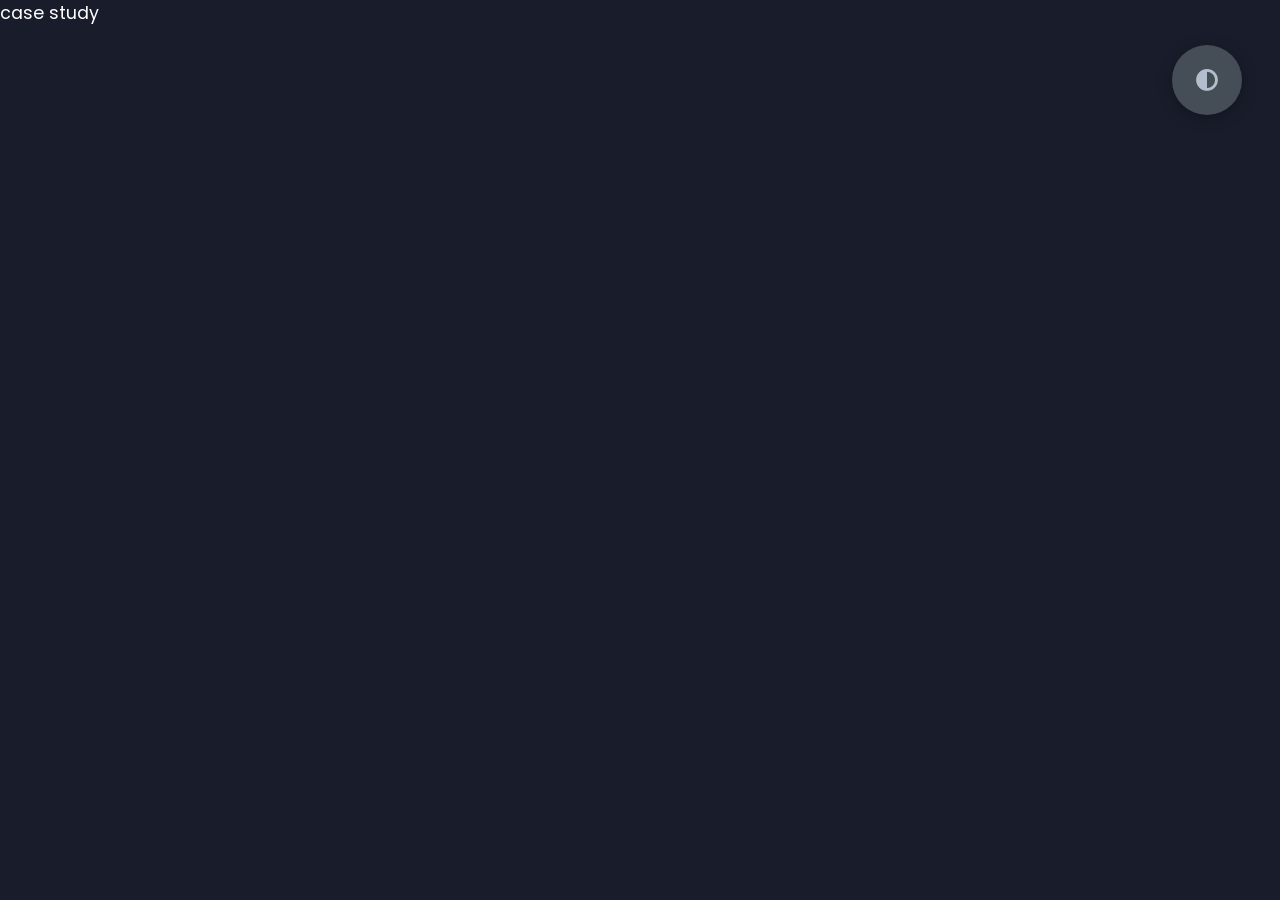
<file: pfehub.html>
<!DOCTYPE html>
<html lang="en">
<head>
    <meta charset="UTF-8">
    <meta http-equiv="X-UA-Compatible" content="IE=edge">
    <meta name="viewport" content="width=device-width, initial-scale=1.0">
    <title>Aymen Mohsni</title>
    <link rel="stylesheet" href="styles/styles.css">
    <link rel="preconnect" href="https://fonts.googleapis.com">
    <link rel="preconnect" href="https://fonts.gstatic.com" crossorigin>
    <link rel="stylesheet" href="https://cdnjs.cloudflare.com/ajax/libs/font-awesome/5.15.4/css/all.min.css" integrity="sha512-1ycn6IcaQQ40/MKBW2W4Rhis/DbILU74C1vSrLJxCq57o941Ym01SwNsOMqvEBFlcgUa6xLiPY/NS5R+E6ztJQ==" crossorigin="anonymous" referrerpolicy="no-referrer" />
    <link href="https://fonts.googleapis.com/css2?family=Poppins:wght@400;500;600;700;800&display=swap" rel="stylesheet">
    <link rel="shortcut icon" href="img/Aymen Mohsni_black background.png" type="image/x-icon">
</head>

case study

<div class="theme-btn">
    <i class="fas fa-adjust"></i>
</div>
<script src="app.js"></script>
</body>
</html>
</file>
<file: styles/styles.css>
* {
  margin: 0;
  padding: 0;
  box-sizing: border-box;
  list-style: none;
}

:root {
  --color-primary: #191d2b;
  /* --color-secondary: #27AE60; */
  --color-secondary: #0099ff;
  --color-white: #FFFFFF;
  --color-black: #000;
  --color-grey0: #f8f8f8;
  --color-grey-1: #dbe1e8;
  --color-grey-2: #b2becd;
  --color-grey-3: #6c7983;
  --color-grey-4: #454e56;
  --color-grey-5: #2a2e35;
  --color-grey-6: #12181b;
  --br-sm-2: 14px;
  --box-shadow-1: 0 3px 15px rgba(0,0,0,.3);
}

.light-mode {
  --color-primary: #FFFFFF;
  --color-secondary: #F56692;
  --color-white: #454e56;
  --color-black: #000;
  --color-grey0: #f8f8f8;
  --color-grey-1: #6c7983;
  --color-grey-2: #6c7983;
  --color-grey-3: #6c7983;
  --color-grey-4: #454e56;
  --color-grey-5: #f8f8f8;
  --color-grey-6: #12181b;
}

body {
  background-color: var(--color-primary);
  font-family: "Poppins", sans-serif;
  font-size: 1.1rem;
  color: var(--color-white);
  transition: all 0.4s ease-in-out;
}

a {
  display: inline-block;
  text-decoration: none;
  color: inherit;
  font-family: inherit;
}

header {
  min-height: 100vh;
  color: var(--color-white);
  overflow: hidden;
  padding: 0 !important;
}

section {
  min-height: 100vh;
  width: 100%;
  position: absolute;
  left: 0;
  top: 0;
  padding: 3rem 18rem;
}

.container {
  display: none;
  transform: translateY(-100%) scale(0);
  transition: all 0.4s ease-in-out;
  background-color: var(--color-primary);
}

.active {
  display: block;
  animation: appear 1s ease-in-out;
  transform: translateY(0) scaleY(1);
}
@keyframes appear {
  0% {
    transform: translateY(-100%) scaleY(0);
  }
  100% {
    transform: translateY(0) scaleY(1);
  }
}

.controls {
  position: fixed;
  z-index: 10;
  top: 50%;
  right: 3%;
  display: flex;
  flex-direction: column;
  align-items: center;
  justify-content: center;
  transform: translateY(-50%);
}
.controls .control {
  padding: 1rem;
  cursor: pointer;
  background-color: var(--color-grey-4);
  width: 55px;
  height: 55px;
  border-radius: 50%;
  display: flex;
  justify-content: center;
  align-items: center;
  margin: 0.7rem 0;
  box-shadow: var(--box-shadow-1);
}
.controls .control i {
  font-size: 1.2rem;
  color: var(--color-grey-2);
  pointer-events: none;
}
.controls .active-btn {
  background-color: var(--color-secondary);
  transition: all 0.4s ease-in-out;
}
.controls .active-btn i {
  color: var(--color-white);
}

.theme-btn {
  top: 5%;
  right: 3%;
  width: 70px;
  height: 70px;
  border-radius: 50%;
  background-color: var(--color-grey-4);
  cursor: pointer;
  position: fixed;
  display: flex;
  justify-content: center;
  align-items: center;
  box-shadow: 0 3px 15px rgba(0, 0, 0, 0.3);
  transition: all 0.1s ease-in-out;
}
.theme-btn:active {
  transform: translateY(-3px);
}
.theme-btn i {
  font-size: 1.4rem;
  color: var(--color-grey-2);
  pointer-events: none;
}

/*Header-content*/
.header-content {
  display: grid;
  grid-template-columns: repeat(2, 1fr);
  min-height: 100vh;
}
.header-content .left-header {
  display: flex;
  align-items: center;
  position: relative;
}
.header-content .left-header .h-shape {
  transition: all 0.4s ease-in-out;
  width: 65%;
  height: 100%;
  background-color: var(--color-secondary);
  position: absolute;
  left: 0;
  top: 0;
  z-index: -1;
  clip-path: polygon(0 0, 46% 0, 79% 100%, 0% 100%);
}
.header-content .left-header .image {
  border-radius: var(--br-sm-2);
  height: 90%;
  width: 68%;
  margin-left: 4rem;
  background-color: var(--color-black);
  transition: all 0.4s ease-in-out;
}
.header-content .left-header .image img {
  width: 100%;
  height: 100%;
  object-fit: cover;
  transition: all 0.4s ease-in-out;
  filter: grayscale(100%);
}
.header-content .left-header .image img:hover {
  filter: grayscale(0);
}
.header-content .right-header {
  display: flex;
  flex-direction: column;
  justify-content: center;
  padding-right: 18rem;
}
.header-content .right-header .name {
  font-size: 3rem;
}
.header-content .right-header .name span {
  color: var(--color-secondary);
}
.header-content .right-header p {
  margin: 1.5rem 0;
  line-height: 2rem;
}

/*About*/
.about-container {
  display: grid;
  grid-template-columns: repeat(2, 1fr);
  padding-top: 3.5rem;
  padding-bottom: 5rem;
}
.about-container .right-about {
  display: grid;
  grid-template-columns: repeat(2, 1fr);
  grid-gap: 2rem;
}
.about-container .right-about .about-item {
  border: 1px solid var(--color-grey-5);
  border-radius: 5px;
  transition: all 0.4s ease-in-out;
  box-shadow: 1px 2px 15px rgba(0, 0, 0, 0.1);
}
.about-container .right-about .about-item:hover {
  cursor: default;
  transform: translateY(-5px);
  border: 1px solid var(--color-secondary);
  box-shadow: 1px 4px 15px rgba(0, 0, 0, 0.32);
}
.about-container .right-about .about-item .abt-text {
  padding: 1.5rem;
  display: flex;
  flex-direction: column;
}
.about-container .right-about .about-item .abt-text .large-text {
  font-size: 3rem;
  font-weight: 700;
  color: var(--color-secondary);
}
.about-container .right-about .about-item .abt-text .small-text {
  padding-left: 3rem;
  position: relative;
  text-transform: uppercase;
  font-size: 1.2rem;
  color: var(--color-grey-1);
  letter-spacing: 2px;
}
.about-container .right-about .about-item .abt-text .small-text::before {
  content: "";
  position: absolute;
  left: 0;
  top: 15px;
  width: 2rem;
  height: 2px;
  background-color: var(--color-grey-5);
}
.about-container .left-about {
  padding-right: 5rem;
}
.about-container .left-about p {
  line-height: 2rem;
  padding: 1rem;
  color: var(--color-grey-1);
}
.about-container .left-about h4 {
  font-size: 2rem;
  text-transform: uppercase;
}

.about-stats {
  padding-bottom: 4rem;
}
.about-stats .progress-bars {
  display: grid;
  grid-template-columns: repeat(2, 1fr);
  grid-gap: 2rem;
}
.about-stats .progress-bars .progress-bar {
  display: flex;
  flex-direction: column;
}
.about-stats .progress-bars .progress-bar .prog-title {
  text-transform: uppercase;
  font-weight: 500;
}
.about-stats .progress-bars .progress-bar .progress-con {
  display: flex;
  align-items: center;
}
.about-stats .progress-bars .progress-bar .progress-con .prog-text {
  color: var(--color-grey-2);
}
.about-stats .progress-bars .progress-bar .progress-con .progress {
  width: 100%;
  height: 0.45rem;
  background-color: var(--color-grey-4);
  margin-left: 1rem;
  position: relative;
}
.about-stats .progress-bars .progress-bar .progress-con .progress span {
  position: absolute;
  top: 0;
  left: 0;
  height: 100%;
  background-color: var(--color-secondary);
  transition: all 0.4s ease-in-out;
  width: 60%;
}
.about-stats .progress-bars .progress-bar .progress-con .progress .html {
  width: 80%;
}
.about-stats .progress-bars .progress-bar .progress-con .progress .css {
  width: 95%;
}
.about-stats .progress-bars .progress-bar .progress-con .progress .js {
  width: 75%;
}
.about-stats .progress-bars .progress-bar .progress-con .progress .react {
  width: 60%;
}
.about-stats .progress-bars .progress-bar .progress-con .progress .node {
  width: 87%;
}
.about-stats .progress-bars .progress-bar .progress-con .progress .python {
  width: 70%;
}

.stat-title {
  text-transform: uppercase;
  font-size: 1.4rem;
  text-align: center;
  padding: 3.5rem 0;
  position: relative;
}
.stat-title::before {
  content: "";
  position: absolute;
  left: 50%;
  top: 0;
  width: 40%;
  height: 1px;
  background-color: var(--color-grey-5);
  transform: translateX(-50%);
}

/*Timeline*/
.timeline {
  display: grid;
  grid-template-columns: repeat(2, 1fr);
  grid-gap: 2rem;
  padding-bottom: 3rem;
}
.timeline .timeline-item {
  position: relative;
  padding-left: 3rem;
  border-left: 1px solid var(--color-grey-5);
}
.timeline .timeline-item .tl-icon {
  position: absolute;
  left: -27px;
  top: 0;
  background-color: var(--color-secondary);
  width: 50px;
  height: 50px;
  border-radius: 50%;
  display: flex;
  align-items: center;
  justify-content: center;
}
.timeline .timeline-item .tl-icon i {
  font-size: 1.3rem;
}
.timeline .timeline-item .tl-duration {
  padding: 0.2rem 0.6rem;
  background-color: var(--color-grey-5);
  border-radius: 15px;
  display: inline-block;
  font-size: 0.8rem;
  text-transform: uppercase;
  font-weight: 500;
}
.timeline .timeline-item h5 {
  padding: 1rem 0;
  text-transform: uppercase;
  font-size: 1.3rem;
  font-weight: 600;
}
.timeline .timeline-item h5 span {
  color: var(--color-grey-2);
  font-weight: 500;
  font-size: 1.2rem;
}
.timeline .timeline-item p {
  color: var(--color-grey-2);
}

.port-text {
  padding: 2rem 0;
  text-align: center;
}

.portfolios {
  display: grid;
  grid-template-columns: repeat(3, 1fr);
  grid-gap: 2rem;
  margin-top: 3rem;
}
.portfolios .portfolio-item {
  position: relative;
  border-radius: 15px;
}
.portfolios .portfolio-item img {
  width: 100%;
  height: 300px;
  object-fit: cover;
  border-radius: 15px;
}
.portfolios .portfolio-item .hover-items {
  width: 100%;
  height: 100%;
  background-color: var(--color-secondary);
  position: absolute;
  left: 0;
  top: 0;
  border-radius: 15px;
  display: flex;
  justify-content: center;
  align-items: center;
  flex-direction: column;
  opacity: 0;
  transform: scale(0);
  transition: all 0.4s ease-in-out;
}
.portfolios .portfolio-item .hover-items h3 {
  font-size: 1.5rem;
  color: var(--color-white);
  margin-bottom: 1.5rem;
}
.portfolios .portfolio-item .hover-items .icons {
  display: flex;
  justify-content: center;
  align-items: center;
}
.portfolios .portfolio-item .hover-items .icons .icon {
  background-color: var(--color-primary);
  border-radius: 50%;
  width: 50px;
  height: 50px;
  display: flex;
  align-items: center;
  justify-content: center;
  margin: 0 1rem;
  cursor: pointer;
  transition: all 0.4s ease-in-out;
}
.portfolios .portfolio-item .hover-items .icons .icon i {
  font-size: 1.5rem;
  color: var(--color-white);
  margin: 0 1rem;
}
.portfolios .portfolio-item .hover-items .icons .icon:hover {
  background-color: var(--color-white);
}
.portfolios .portfolio-item .hover-items .icons .icon:hover i {
  color: var(--color-primary);
}

.portfolio-item:hover .hover-items {
  opacity: 1;
  transform: scale(1);
}

/* .blogs {
  display: grid;
  grid-template-columns: repeat(3, 1fr);
  grid-gap: 2rem;
  margin-top: 3rem;
}
.blogs .blog {
  position: relative;
  background-color: var(--color-grey-5);
  border-radius: 5px;
  box-shadow: 1px 1px 20px rgba(0, 0, 0, 0.1);
  transition: all 0.4s ease-in-out;
}
.blogs .blog:hover {
  box-shadow: 1px 1px 20px rgba(0, 0, 0, 0.3);
  transform: translateY(-5px);
  transition: all 0.4s ease-in-out;
}
.blogs .blog:hover img {
  filter: grayscale(0);
  transform: scale(1.1);
  box-shadow: 0px 4px 15px rgba(0, 0, 0, 0.8);
}
.blogs .blog img {
  width: 100%;
  height: 300px;
  object-fit: cover;
  border-top-left-radius: 5px;
  border-top-right-radius: 5px;
  filter: grayscale(100%);
  transition: all 0.4s ease-in-out;
}
.blogs .blog .blog-text {
  margin-top: -7px;
  padding: 1.1rem;
  border-top: 8px solid var(--color-secondary);
}
.blogs .blog .blog-text h4 {
  font-size: 1.5rem;
  margin-bottom: 0.7rem;
  transition: all 0.4s ease-in-out;
  cursor: pointer;
}
.blogs .blog .blog-text h4:hover {
  color: var(--color-secondary);
}
.blogs .blog .blog-text p {
  color: var(--color-grey-2);
  line-height: 2rem;
  padding-bottom: 1rem;
} */

.contact-content-con {
  display: flex;
  padding-top: 3.5rem;
}
.contact-content-con .left-contact {
  flex: 2;
}
.contact-content-con .left-contact h4 {
  margin-top: 1rem;
  font-size: 2rem;
  text-transform: uppercase;
}
.contact-content-con .left-contact p {
  margin: 1rem 0;
  line-height: 2rem;
}
.contact-content-con .left-contact .contact-info .contact-item {
  display: flex;
  align-items: center;
  justify-content: space-between;
}
.contact-content-con .left-contact .contact-info .contact-item p {
  margin: 0.3rem 0 !important;
  padding: 0 !important;
}
.contact-content-con .left-contact .contact-info .contact-item .icon {
  display: grid;
  grid-template-columns: 40px 1fr;
}
.contact-content-con .left-contact .contact-info .contact-item .icon i {
  display: flex;
  align-items: center;
  font-size: 1.3rem;
}
.contact-content-con .left-contact .contact-icon {
  display: flex;
  margin-top: 2rem;
}
.contact-content-con .left-contact .contact-icon a {
  display: flex;
  align-items: center;
  color: var(--color-white);
  background-color: var(--color-grey-5);
  cursor: pointer;
  justify-content: center;
  width: 50px;
  height: 50px;
  border-radius: 50%;
  margin: 0 0.4rem;
  transition: all 0.4s ease-in-out;
}
.contact-content-con .left-contact .contact-icon a:hover {
  background-color: var(--color-secondary);
}
.contact-content-con .left-contact .contact-icon a:hover i {
  color: var(--color-primary);
}
.contact-content-con .left-contact .contact-icon a i {
  display: flex;
  align-items: center;
  justify-content: center;
  font-size: 1.3rem;
}
.contact-content-con .right-contact {
  flex: 3;
  margin-left: 3rem;
}
.contact-content-con .right-contact .input-control {
  margin: 1.5rem 0;
}
.contact-content-con .right-contact .input-control input, .contact-content-con .right-contact .input-control textarea {
  border-radius: 30px;
  font-weight: inherit;
  font-size: inherit;
  font-family: inherit;
  padding: 0.8rem 1.1rem;
  outline: none;
  border: none;
  background-color: var(--color-grey-5);
  width: 100%;
  color: var(--color-white);
  resize: none;
}
.contact-content-con .right-contact .i-c-2 {
  display: flex;
}
.contact-content-con .right-contact .i-c-2 :last-child {
  margin-left: 1.5rem;
}
.contact-content-con .right-contact .submit-btn {
  display: flex;
  justify-content: flex-start;
}

/*Independed components*/
.btn-con {
  display: flex;
  align-self: flex-start;
}

.main-btn {
  border-radius: 30px;
  color: inherit;
  font-weight: 600;
  position: relative;
  border: 1px solid var(--color-secondary);
  display: flex;
  align-self: flex-start;
  align-items: center;
  overflow: hidden;
}
.main-btn .btn-text {
  padding: 0 2rem;
}
.main-btn .btn-icon {
  background-color: var(--color-secondary);
  display: flex;
  align-items: center;
  justify-content: center;
  border-radius: 50%;
  padding: 1rem;
}
.main-btn::before {
  content: "";
  position: absolute;
  top: 0;
  right: 0;
  transform: translateX(100%);
  transition: all 0.4s ease-out;
  z-index: -1;
}
.main-btn:hover {
  transition: all 0.4s ease-out;
}
.main-btn:hover::before {
  width: 100%;
  height: 100%;
  background-color: var(--color-secondary);
  transform: translateX(0);
  transition: all 0.4s ease-out;
}

.main-title {
  text-align: center;
}
.main-title h2 {
  position: relative;
  text-transform: uppercase;
  font-size: 4rem;
  font-weight: 700;
}
.main-title h2 span {
  color: var(--color-secondary);
}
.main-title h2 .bg-text {
  position: absolute;
  top: 50%;
  left: 50%;
  color: var(--color-grey-5);
  transition: all 0.4s ease-in-out;
  z-index: -1;
  transform: translate(-50%, -50%);
  font-weight: 800;
  font-size: 6.3rem;
}

.about-container .left-about p {
  padding-left: 0;
}

@media screen and (max-width: 600px) {
  header {
    padding: 0 !important;
  }

  .theme-btn {
    width: 50px;
    height: 50px;
  }

  .header-content {
    grid-template-columns: repeat(1, 1fr);
    padding-bottom: 6rem;
  }

  .left-header .h-shape {
    display: none;
  }

  .right-header {
    grid-row: 1;
    padding-right: 0rem !important;
    width: 90%;
    margin: 0 auto;
  }
  .right-header .name {
    font-size: 2.5rem !important;
    text-align: center;
    padding-top: 3rem;
  }

  .header-content .left-header .image {
    margin: 0 auto;
    width: 90%;
  }

  .controls {
    top: auto;
    bottom: 0;
    flex-direction: row;
    justify-content: center;
    left: 50%;
    transform: translateX(-50%);
    width: 100%;
    background-color: var(--color-grey-5);
  }
  .controls .control {
    margin: 1rem 0.3rem;
  }

  .about-container {
    grid-template-columns: repeat(1, 1fr);
  }
  .about-container .right-about {
    grid-template-columns: repeat(1, 1fr);
    padding-top: 2.5rem;
  }
  .about-container .left-about {
    padding-right: 0;
  }
  .about-container .left-about p {
    padding-left: 0;
  }

  .timeline {
    grid-template-columns: repeat(1, 1fr);
    padding-bottom: 6rem;
  }

  .container {
    padding: 2rem 2.5rem !important;
  }

  .about-stats .progress-bars {
    grid-template-columns: repeat(1, 1fr);
  }

  .portfolios {
    grid-template-columns: repeat(1, 1fr);
    padding-bottom: 6rem;
    margin-top: 1rem;
  }

  .blogs {
    grid-template-columns: repeat(1, 1fr);
    padding-bottom: 6rem;
  }

  .contact-content-con {
    flex-direction: column;
  }
  .contact-content-con .right-contact {
    margin-left: 0;
    margin-top: 2.5rem;
  }

  .contact-content-con .right-contact .i-c-2 {
    flex-direction: column;
  }

  .contact-content-con .right-contact .i-c-2 :last-child {
    margin-left: 0;
    margin-top: 1.5rem;
  }

  .contact-content-con .right-contact {
    margin-bottom: 6rem;
  }

  .contact-item {
    flex-direction: column;
    margin: 1rem 0;
  }
  .contact-item p {
    font-size: 15px;
    color: var(--color-grey-2);
  }
  .contact-item span {
    font-size: 15px;
  }
  .contact-item .icon {
    grid-template-columns: 25px 1fr;
  }

  .main-title h2 {
    font-size: 2rem;
  }
  .main-title h2 span {
    font-size: 2.3rem;
  }
  .main-title h2 .bg-text {
    font-size: 2.3rem;
  }
}
@media screen and (max-width: 1432px) {
  .container {
    padding: 7rem 11rem;
  }

  .contact-content-con {
    flex-direction: column;
  }
  .contact-content-con .right-contact {
    margin-left: 0;
    margin-top: 2.5rem;
  }

  .contact-content-con .right-contact .i-c-2 {
    flex-direction: column;
  }

  .contact-content-con .right-contact .i-c-2 :last-child {
    margin-left: 0;
    margin-top: 1.5rem;
  }

  .contact-content-con .right-contact {
    margin-bottom: 6rem;
  }

  .main-title h2 .bg-text {
    font-size: 5.5rem;
  }
}
@media screen and (max-width: 1250px) {
  .blogs {
    grid-template-columns: repeat(2, 1fr);
    margin-top: 6rem;
  }

  .portfolios {
    grid-template-columns: repeat(2, 1fr);
  }

  .header-content .right-header {
    padding-right: 9rem;
  }
}
@media screen and (max-width: 660px) {
  .blogs {
    grid-template-columns: repeat(1, 1fr);
  }

  .portfolios {
    grid-template-columns: repeat(1, 1fr);
  }
}
@media screen and (max-width: 1070px) {
  .about-container {
    grid-template-columns: repeat(1, 1fr);
  }
  .about-container .right-about {
    padding-top: 2.5rem;
  }

  .main-title h2 {
    font-size: 4rem;
  }
  .main-title h2 span {
    font-size: 4rem;
  }
  .main-title h2 .bg-text {
    font-size: 4.5rem;
  }
}
@media screen and (max-width: 970px) {
  .container {
    padding: 7rem 6rem;
  }

  .about-container .left-about {
    padding-right: 0rem;
  }

  .header-content {
    grid-template-columns: repeat(1, 1fr);
    padding-bottom: 6rem;
  }

  .left-header .h-shape {
    display: none;
  }
  .left-header .image {
    width: 90% !important;
    margin: 0 auto !important;
  }

  .right-header {
    grid-row: 1;
    padding-right: 0rem !important;
    width: 90%;
    margin: 0 auto;
  }
  .right-header .name {
    font-size: 2.5rem !important;
    text-align: center;
    padding-top: 3rem;
  }
}
@media screen and (max-width: 700px) {
  .container {
    padding: 7rem 3rem;
  }

  .about-stats .progress-bars {
    grid-template-columns: repeat(1, 1fr);
  }

  .about-container .right-about {
    grid-template-columns: repeat(1, 1fr);
  }

  .timeline {
    grid-template-columns: repeat(1, 1fr);
  }

  .main-title h2 {
    font-size: 3rem;
  }
  .main-title h2 span {
    font-size: 3rem;
  }
  .main-title h2 .bg-text {
    font-size: 4rem;
  }
}

/*# sourceMappingURL=styles.css.map */
</file>
